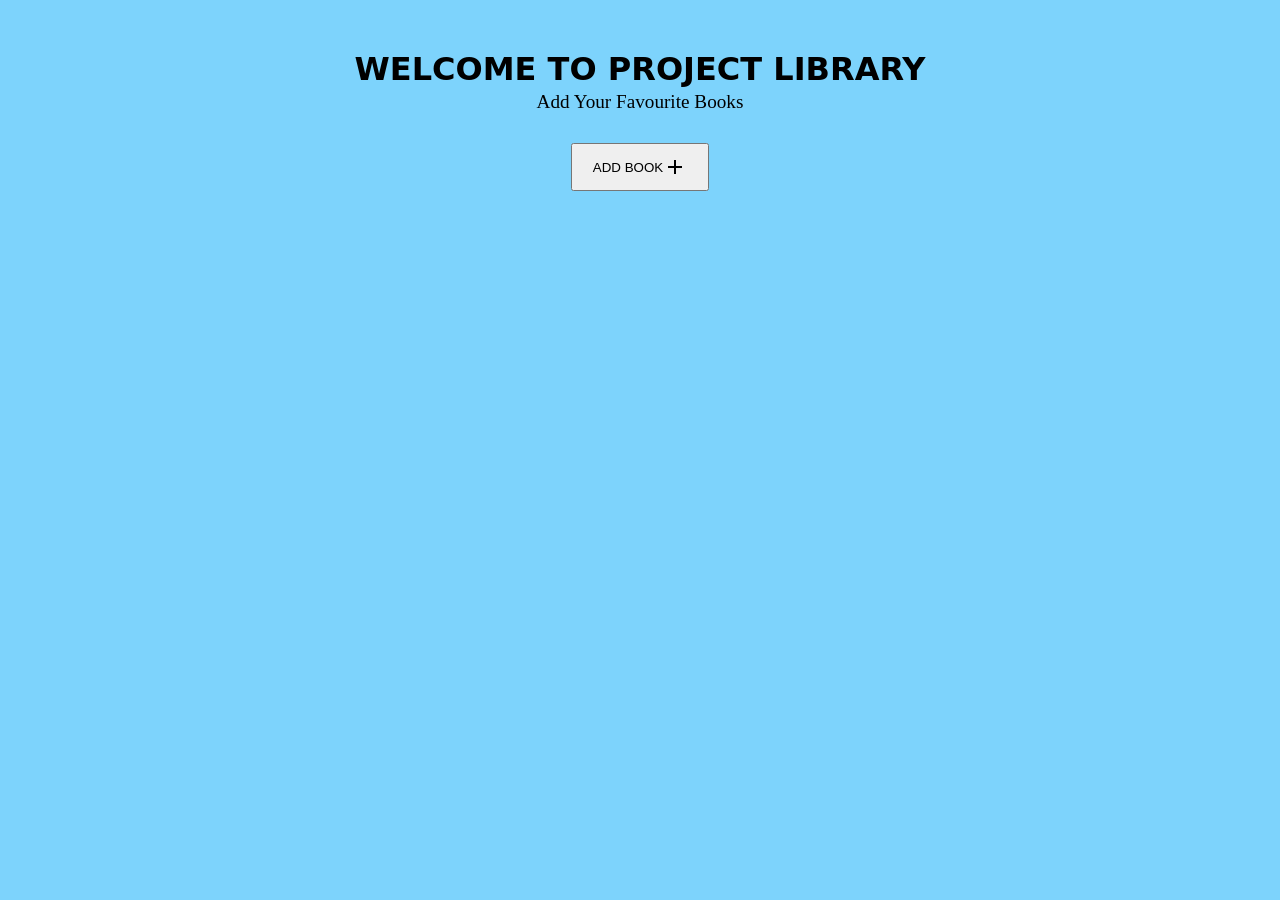
<file: index.html>
<!DOCTYPE html>
<html lang="en">
<head>
    <meta charset="UTF-8">
    <meta http-equiv="X-UA-Compatible" content="IE=edge">
    <meta name="viewport" content="width=device-width, initial-scale=1.0">
    <title>Books Library</title>
    <link rel="stylesheet" href="styles.css">
    <link rel="icon" type="image/x-icon" href="favicon.ico">

    <script src="main.js" defer></script>
</head>
<body>
    <h1>WELCOME TO PROJECT LIBRARY</h1>
    <p>Add Your Favourite Books</p>
  <section class="main">
      <button class="add-book">ADD BOOK <svg style="width:24px;height:24px" viewBox="0 0 24 24">
        <path fill="currentColor" d="M19,13H13V19H11V13H5V11H11V5H13V11H19V13Z" />
      </svg></button>
      <div class="book-wrapper">
      </div>
  </section>
  <section class="add-book-section">

        <div class="container">
            <form id="form" class="form">
                <h2>ADD BOOK</h2>       
                <div class="form-control">
                    <label for="title">Title</label>
                    <input type="text" id="title" placeholder="Enter Book Title" class="selection">
                    <small>Error Message</small>
                </div>
                <div class="form-control">
                    <label for="author">Author</label>
                    <input type="text" id="author" placeholder="Who wrote the book" class="selection">
                    <small>Error Message</small>
                </div>
              
                <div class="form-control select">
                    <label for="read">Have You Read The Book?</label>
                    <select name="read" id="read" class="select-element selection">
                        <option value="" disabled selected>Click To Select</option>
                        <option value="1">Yes</option>
                        <option value="0">NO</option>
                    </select>
                    <small>Error Message</small>
                </div>
    
                <div class="form-control ">
                    <label for="pages">Pages</label>
                    <input type="number" id="pages" placeholder="How long is the book" class="selection">
                    <small>Error Message</small>
                </div>
                <div class="buttons">
                    <button class="add">Add</button>
                    <span class="cancel">Cancel</span>
                </div>
            </form>
  </section>
</body>
</html>
</file>
<file: styles.css>
@font-face{
    font-family: "Norse";
    src: url("Norse-Bold.woff") format("woff");
    font-weight: normal;
    font-style: normal;
    }


*{
    margin:0;
    padding:0;
    box-sizing: border-box;
}

:root{
    --success-color:hsl(120, 100%, 45%);
    --error-color:red;
}


h1{
    font-family: system-ui, -apple-system, BlinkMacSystemFont, 'Segoe UI', Roboto, Oxygen, Ubuntu, Cantarell, 'Open Sans', 'Helvetica Neue', sans-serif, sans-serif;
}

body > p {
    font-size: 1.2em;
    margin-top:3px;
}


body{
    text-align: center;
    padding:50px;
    background-color: #7dd3fc;
}

.book-wrapper {
    display:grid;
    grid-template-columns: repeat(auto-fit, 280px);
    grid-auto-rows: 250px;
    gap: 30px 50px;
    text-align: center;
    justify-content: center;
}

.book {
    background-color:#cbd5e1;
    border-radius: 5px;
    display:flex;
    flex-direction: column;
    justify-content: center;
    align-items: center;
    gap:15px;
}

.add-book {
    margin-block:30px;
    display:flex;
    align-items:center;
    margin:30px auto;
    padding-block:10px;
    padding-inline:20px;
}

.add-book-section{
    position:fixed;
    /* display:flex; */
    display: none;
    align-items:center;
    justify-content: center;
    inset: 0;
    background:rgba(83, 81, 78, 0.397);
    backdrop-filter: blur(2px);
}


.form {
    padding: 30px 40px;
    background-color: white;
    border-radius:30px;
  }
 
.form h2 {
    margin-bottom:10px;
}


  .form-control {
    margin-bottom: 5px;
    padding-bottom: 10px;
    position: relative;
  }
  
  .form-control label {
    color: #777;
    display: block;
    margin-bottom: 5px;
  }
  
  .form-control input {
    border: 1px solid black;
    border-radius: 4px;
    display: block;
    width: 100%;
    padding: 10px;
    font-size: 14px;
  }
  
  .form-control input:focus {
    outline: 0;
    border-color:orange;
}
  
  .form-control.success input, .form-control.success select {
    border: 2px solid var(--success-color);
  }
  
  .form-control.error input, .form-control.error select {
    border-color: var(--error-color);
  }
  
  .form-control small {
    color: var(--error-color);
    position: absolute;
    bottom: -8px;
    left: 0;
    visibility: hidden;
    font-size: .8em;
}
  
  .form-control.error small {
    visibility: visible;
  }

  .form .buttons {
    display:flex;
    justify-content: flex-end;
    gap:20px;
}
  .buttons > *{
    cursor: pointer;
    background-color: hsl(147, 89%, 37%);
    border: 2px solid #0ab457;
    border-radius: 10px;
    color: #fff;
    display: block;
    padding: 10px;
    font-size: 16px;
    margin-top: 20px;
  }

  .delete {
    padding:10px;
    color:white;
    background-color:hsl(0, 100%, 30%);
    border-color: hsl(0, 100%, 30%);
  }

  .delete:hover {
    background-color:hsl(0, 100%, 40%);
  }

  .buttons > *:hover {
    background-color:hsl(147, 89%, 57%);
    border: 2px solid hsl(147, 89%, 57%);
  }
  
.form select {
    padding:10px;
    outline:none;
    width:100%;
}

.form select:focus{
    border:2px solid orange;
}
</file>
